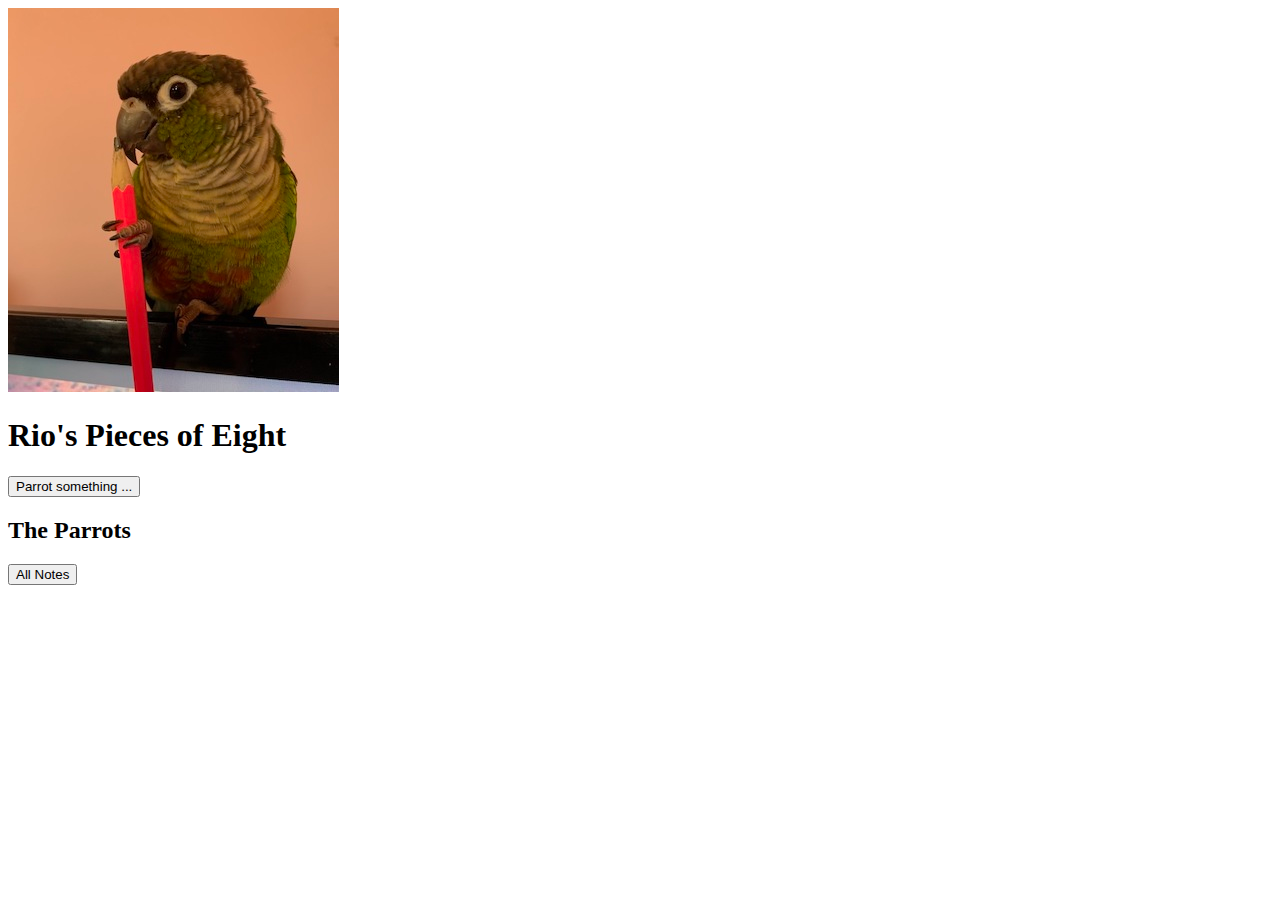
<file: index.html>
<!DOCTYPE html>
<html lang="en">
<link href="css/style.css" type="text/css" rel="stylesheet">
<head>
  <meta charset="UTF-8">
  <meta http-equiv="X-UA-Compatible" content="IE=edge">
  <meta name="viewport" content="width=device-width, initial-scale=1.0">

  <script src="UI/interface.js" defer ></script>
  <script src="src/notebook.js" defer ></script>
  <script src="src/note.js" defer ></script>
  <img src="Rio.jpg" alt="parrot-taking-note">

  <title>Rio's Pieces of Eight</title>
</head>
<body>
  <header>
  <h1>Rio's Pieces of Eight</h1>
  </header>

  <div id="new-note">
    <button type="button" id="create-note"> Parrot something ... </button>
    <div hidden id="save-note">
      <textarea id="textInput" size="100" >What would a parrot say...?</textarea>
      <button type="button" id="submit-note" value="Save parrot" > Save Parrot</button>
    </div>
  </div>

  <h2>The Parrots</h2>

  <div id="abbreviated-list">
      <p id="newNote"></p>
  </div>

  <div id="full-text">
  </div>

  <button type="button" id="allNote-button"> All Notes </button>

</body>
</html>
</file>
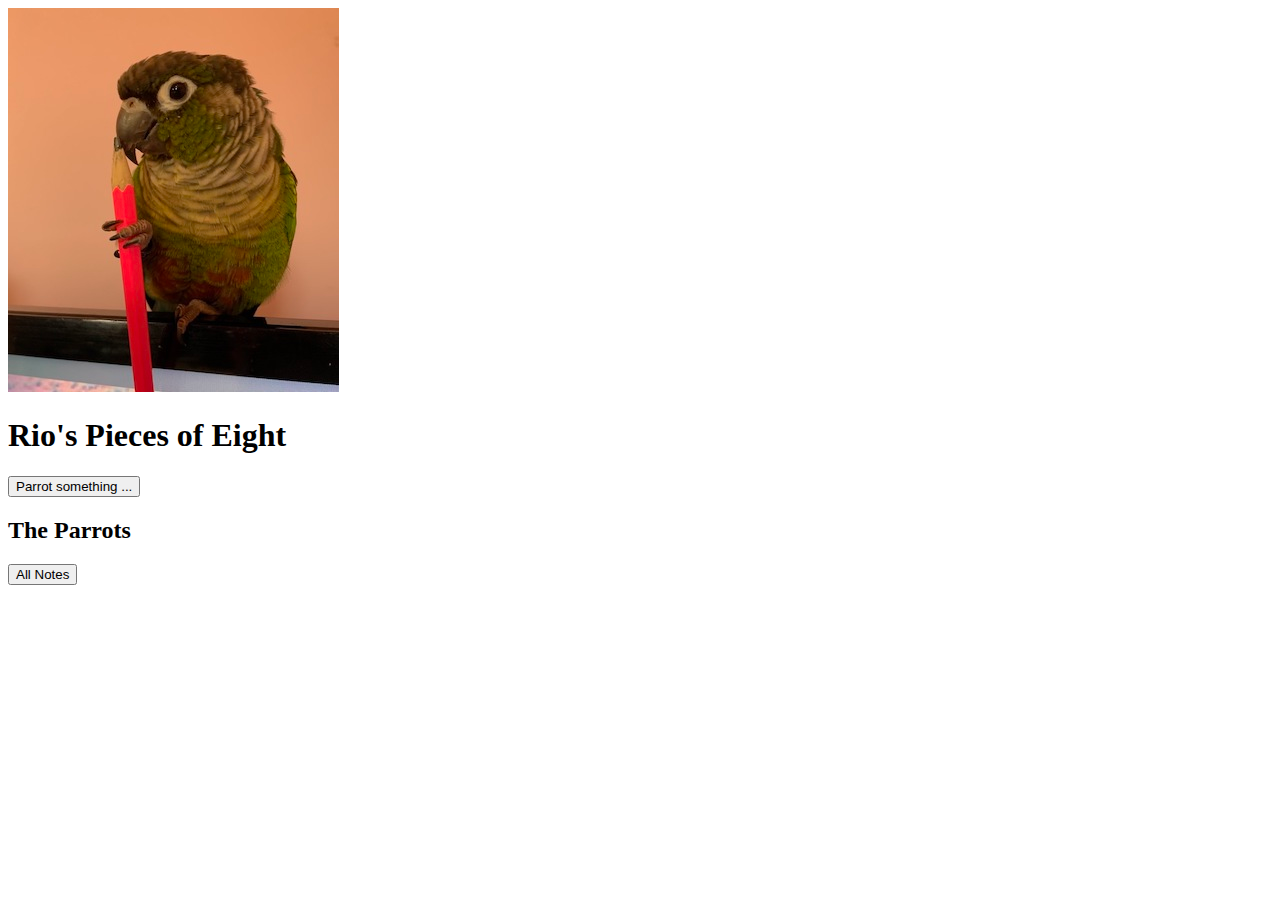
<file: UI/index.html>
<!DOCTYPE html>
<html lang="en">
<head>
  <meta charset="UTF-8">
  <meta http-equiv="X-UA-Compatible" content="IE=edge">
  <meta name="viewport" content="width=device-width, initial-scale=1.0">

  <script src="interface.js" defer ></script>
  <script src="../src/notebook.js" defer ></script>
  <script src="../src/note.js" defer ></script>
  <img src="../Rio.jpg" alt="parrot-taking-note">
  <script src="../css/style.css"></script>




  <title>Rio's Pieces of Eight</title>
</head>
<body>
  <header>
  <h1>Rio's Pieces of Eight</h1>
  </header>

  <div id="new-note">
    <button type="button" id="create-note"> Parrot something ... </button>
    <!-- <form hidden id="save-note"> -->
    <div hidden id="save-note">
      <textarea id="textInput" size="100" >What would a parrot say...?</textarea>
      <!-- <input type="text" id="textInput" placeholder="What would a parrot say...?" size="100" > -->
      <button type="button" id="submit-note" value="Save parrot" > Save Parrot</button>
    </div>
    <!-- </form> -->
  </div>

  <h2>The Parrots</h2>

  <div id="abbreviated-list">
      <p id="newNote"></p>
  </div>

  <div id="full-text">
  </div>

  <button type="button" id="allNote-button"> All Notes </button>


  <!-- <div id="testing-emojis"></div> -->

</body>
</html>
</file>
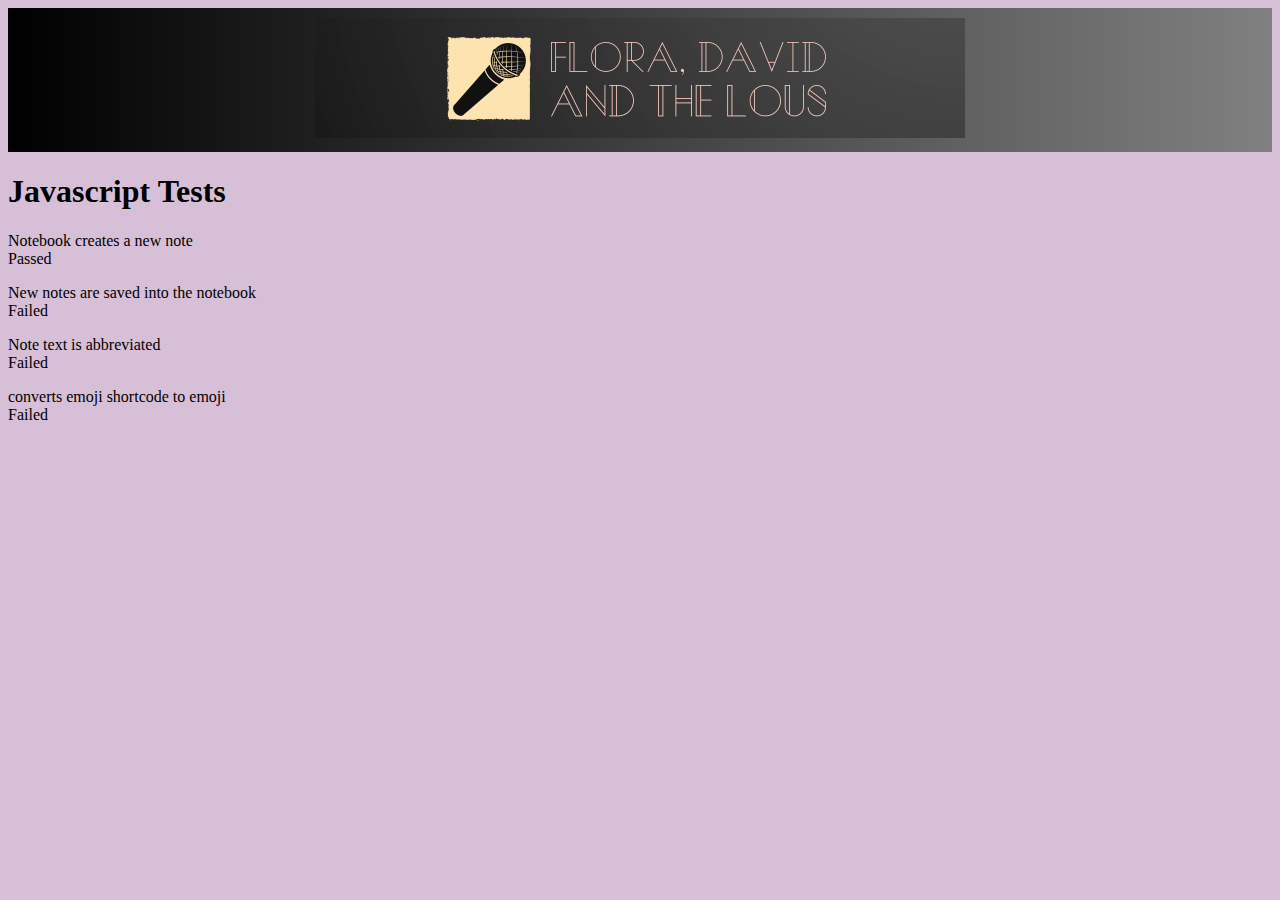
<file: specRunnerNotebook.html>
<!DOCTYPE html>
<html>
<head>
  <style>
    .header {
      padding: 10px;
      background-image: linear-gradient(to right, black, grey);
      text-align: center;
    }
  </style>
<title>Javascript Tests</title>
</head>
  <div class = "header">
    <img src="logo.png">
  </div>
<body style="background-color:#D8BFD8;">
<h1 style="font-family:Trebuchet MS"> Javascript Tests</h1>
<script src ="spec/testLibrary.js"></script>
<script src ="spec/notebookSpec.js"></script>
<script src ="src/notebook.js"></script>
<script src ="src/note.js"></script>
<div id="id" style="font-family:Trebuchet MS">Tests</div>
<div id="error" style="font-family:Trebuchet MS">Tests</div>
</file>
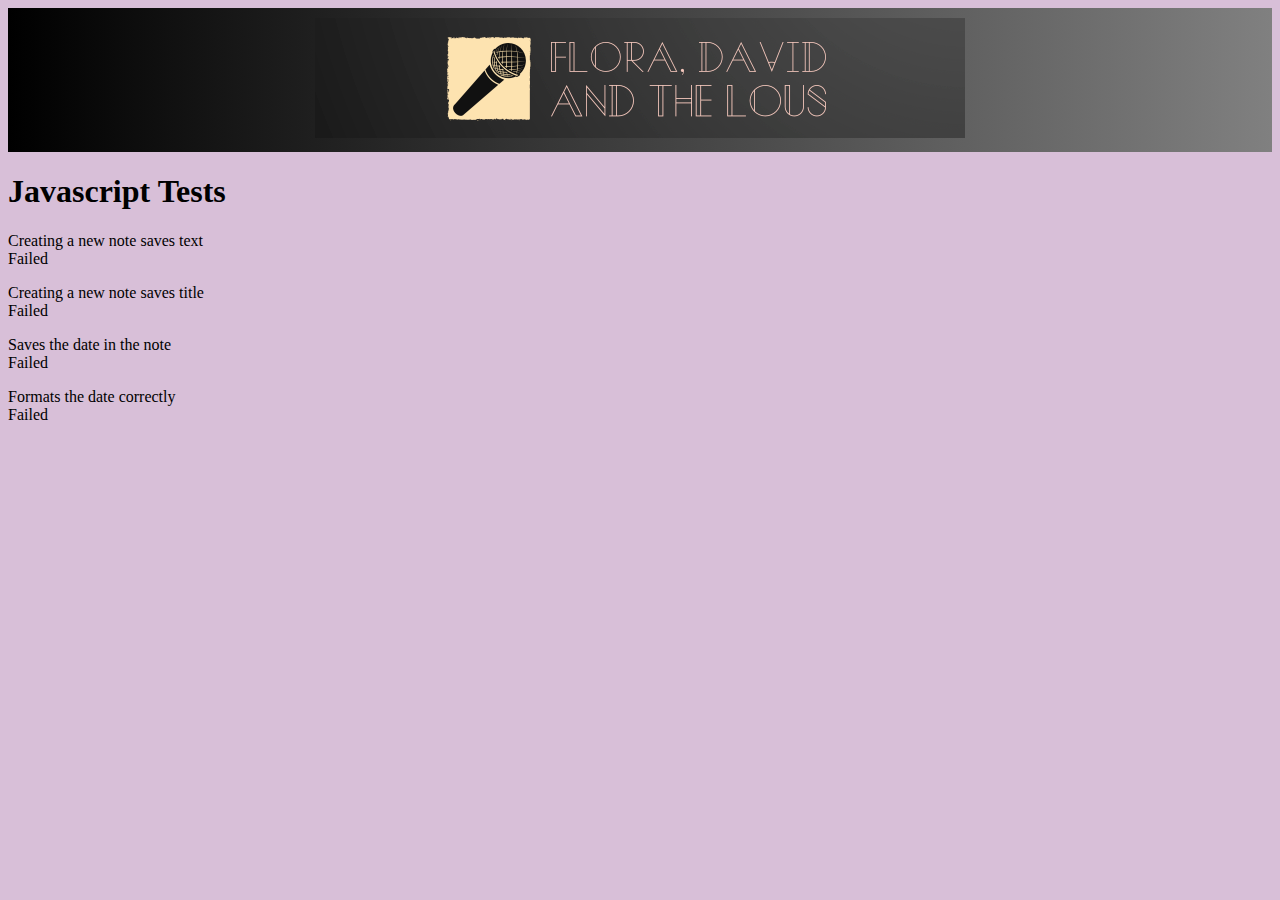
<file: specRunnerNotes.html>
<!DOCTYPE html>
<html>
<head>
  <style>
    .header {
      padding: 10px;
      background-image: linear-gradient(to right, black, grey);
      text-align: center;
    }
  </style>
<title>Javascript Tests</title>
</head>
  <div class = "header">
    <img src="logo.png">
  </div>
<body style="background-color:#D8BFD8;">
<h1 style="font-family:Trebuchet MS"> Javascript Tests</h1>
<script src ="spec/testLibrary.js"></script>
<script src ="spec/notesSpec.js"></script>
<script src ="src/notebook.js"></script>
<script src ="src/note.js"></script>
<div id="id" style="font-family:Trebuchet MS">Tests</div>
<div id="error" style="font-family:Trebuchet MS">Tests</div>
</file>
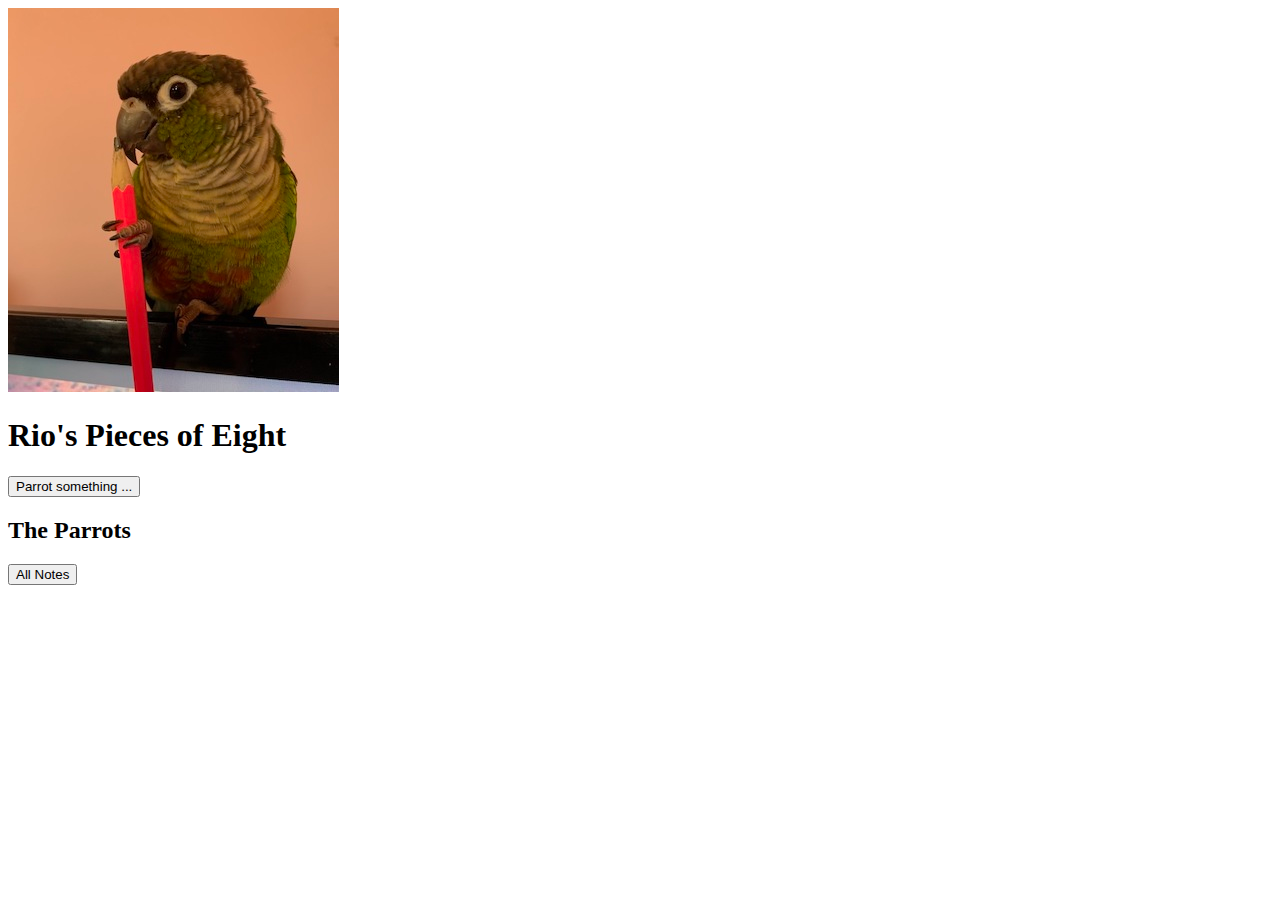
<file: UI/index_.html>
<!DOCTYPE html>
<html lang="en">
<head>
  <meta charset="UTF-8">
  <meta http-equiv="X-UA-Compatible" content="IE=edge">
  <meta name="viewport" content="width=device-width, initial-scale=1.0">

  <script src="interface_.js" defer ></script>
  <script src="../src/notebook.js" defer ></script>
  <script src="../src/note.js" defer ></script>
  <img src="../Rio.jpg" alt="parrot-taking-note">
  <script src="../css/style.css"></script>




  <title>Rio's Pieces of Eight</title>
</head>
<body>
  <header>
  <h1>Rio's Pieces of Eight</h1>
  </header>

  <div id="new-note">
    <button type="button" id="create-note"> Parrot something ... </button>
    <form hidden id="save-note">
      <input type="text" id="titleInput" placeholder="Title">
      <input type="text" id="textInput" placeholder="What would a parrot say...?" size="100" >
      <button type="button" id="submit-note" value="Save parrot" > Save Parrot</button>
    </form>
  </div>

  <h2>The Parrots</h2>

  <div id="abbreviated-list">
      <p id="newNote"></p>
  </div>

  <div id="full-text">
  </div>

  <button type="button" id="allNote-button"> All Notes </button>


  <!-- <div id="testing-emojis"></div> -->




</body>
</html>
</file>
<file: css/style.css>
header {

}

body {

}

li {
  cursor: pointer;
}

p {

}

#new-note {

}

#create-note{

}

#save-note{

}

#abbreviated-list{

}
</file>
